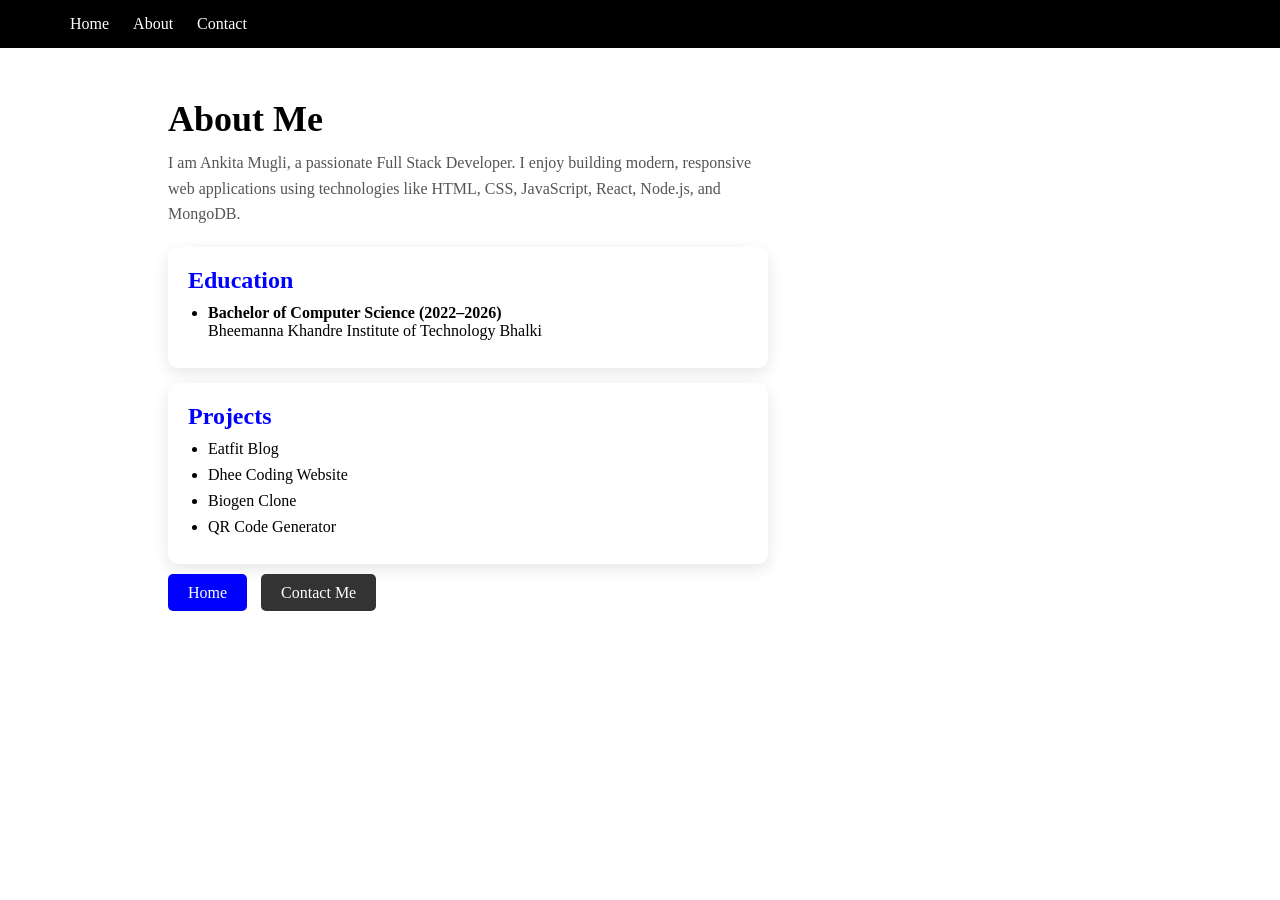
<file: index2.html>
<!DOCTYPE html>
<html lang="en">

<head>
    <meta charset="UTF-8">
    <meta name="viewport" content="width=device-width, initial-scale=1.0">
    <title>About Me</title>


    <link href="https://fonts.googleapis.com/css2?family=Poppins:wght@300;500;700&display=swap" rel="stylesheet">

    <link rel="stylesheet" href="index2.css">
</head>

<body>
 <div class="nav">
       <div class="nav-links">
            <a href="home1.html">Home</a>
            <a href="about.html">About</a>
            <a href="contact.html">Contact</a>
        </div>
    </div>


    <div class="about">
         <div class="about-container">
            <div class="content">

                <h1>About Me</h1>

                <p>
                    I am Ankita Mugli, a passionate Full Stack Developer.
                    I enjoy building modern, responsive web applications using
                    technologies like HTML, CSS, JavaScript, React, Node.js, and MongoDB.
                </p>


                <div class="card">
                    <h2>Education</h2>
                    <ul>
                        <li>
                            <b>Bachelor of Computer Science (2022–2026)</b><br>
                            Bheemanna Khandre Institute of Technology Bhalki
                        </li>
                    </ul>
                </div>


                <div class="card">
                    <h2>Projects</h2>
                    <ul>
                        <li>Eatfit Blog</li>
                        <li>Dhee Coding Website</li>
                        <li>Biogen Clone</li>
                        <li>QR Code Generator</li>
                    </ul>
                </div>


                <div class="buttons">
                    <a href="home1.html" class="btn">Home</a>
                    <a href="contact.html" class="btn secondary">Contact Me</a>
                </div>

            </div>

        </div>

    </div>

</body>

</html>
</file>
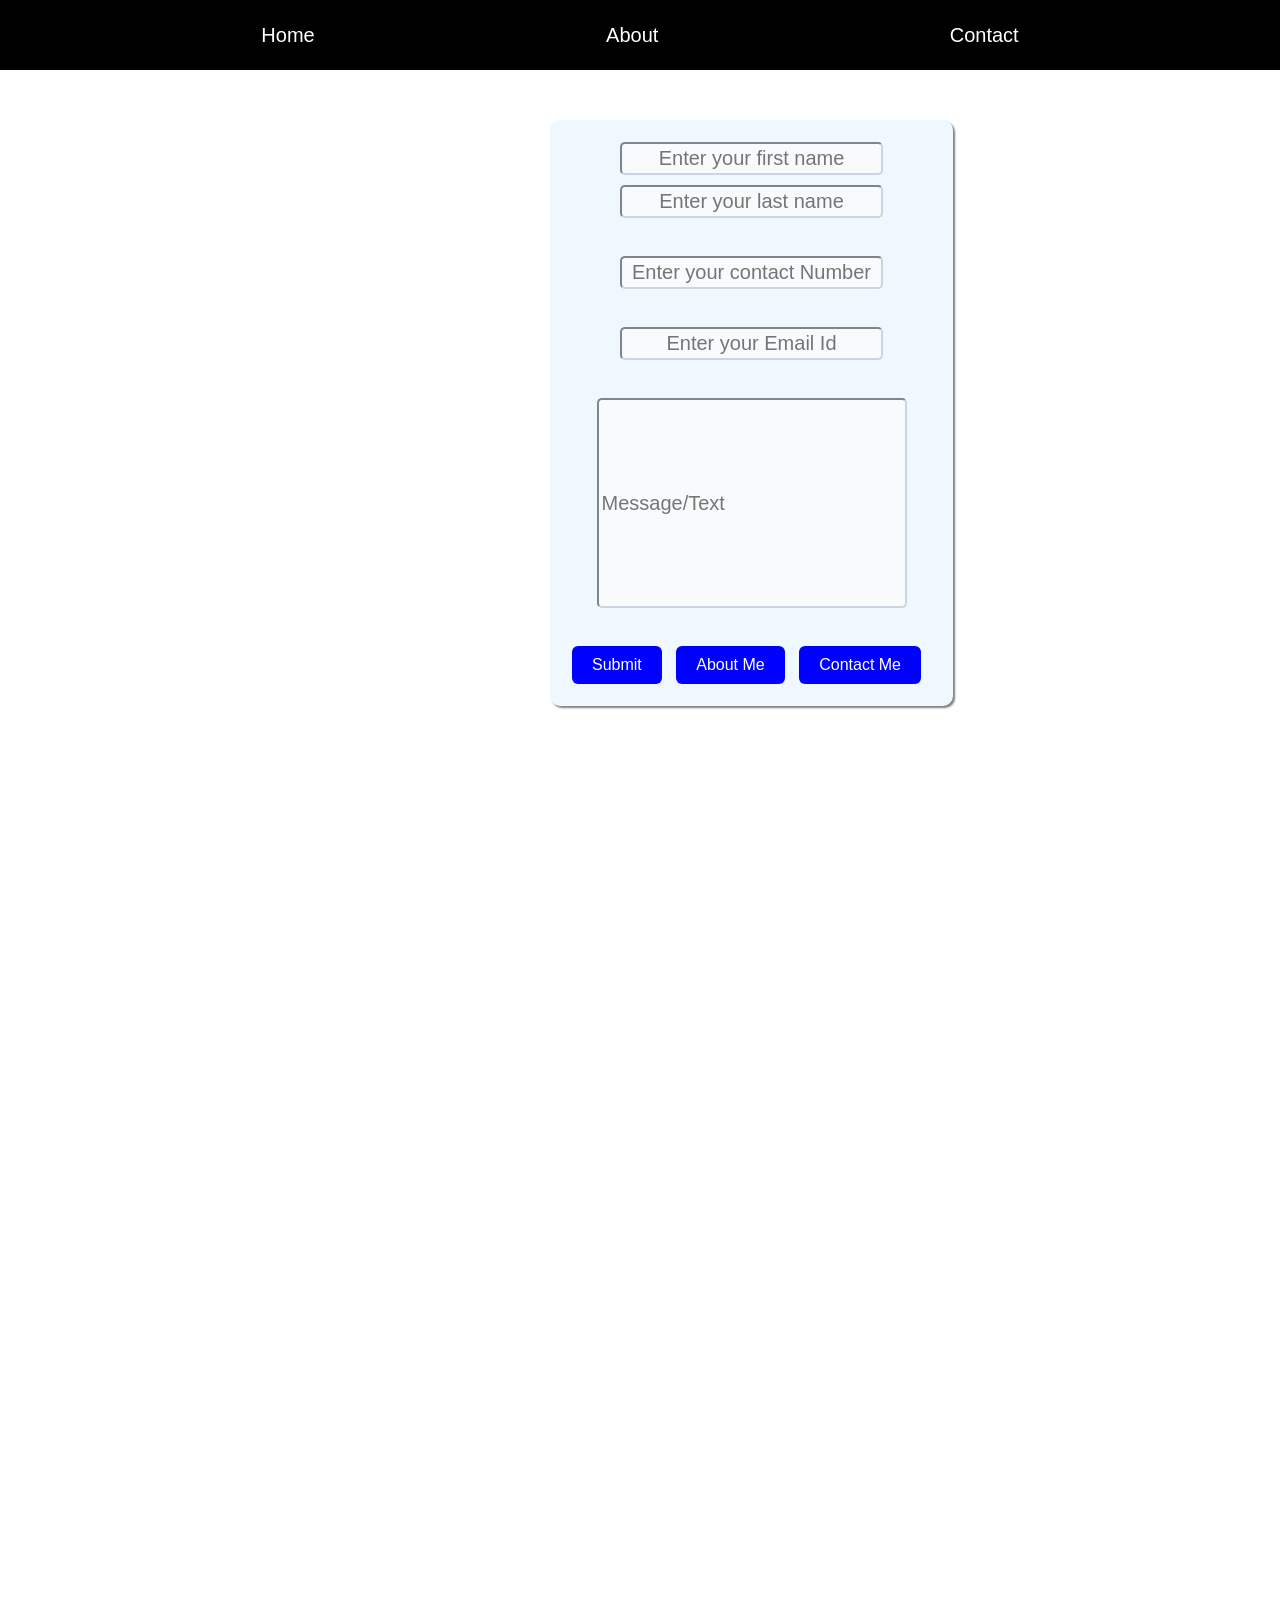
<file: assignment1/contact.html>
<!DOCTYPE html>
<html lang="en">
<head>
    <meta charset="UTF-8">
    <meta name="viewport" content="width=device-width, initial-scale=1.0">
    <title>Document</title>
    <link rel="stylesheet" href="contact.css">
</head>
<body>
    <div class="container1">
     <div class="nav">
             <a href="home.html">Home</a>
            <a href="about.html">About</a>
            <a href="contact.html">Contact</a>
        </div>
    <div class="container">
       
        <div class="inp">
    <input type="text" name="" id="" placeholder="Enter your first name">
    <input type="text" name="" id="" placeholder="Enter your last name"> <br>
    <input type="text" name="" id="" placeholder="Enter your contact Number"> <br>
    <input type="text" name="" id="" placeholder="Enter your Email Id"> <br>
    <input type="text" name="" id="msg" placeholder="Message/Text"> <br>
   <div class="buttons">
          <a href="submit.html" class="btn">Submit</a>
          <a href="about.html" class="btn">About Me</a>
          <a href="contact.html" class="btn">Contact Me</a>
        </div>
    </div>
    <div class="cards">
    </div>
    </div>
    </div>
</body>
</html>
</file>
<file: index2.css>
* {
  margin: 0;
  padding: 0;
}

body {
  font-family: Cambria, Cochin, Georgia, Times, 'Times New Roman', serif;
  background: white;
}

.nav {
  display: flex;
  justify-content: space-between;
  align-items: center;
  background: black;
  padding: 15px 50px;
}

.logo {
  color: white;
}

.nav-links a {
  color: white;
  text-decoration: none;
  margin-left: 20px;
  transition: 0.3s;
}

.nav-links a:hover {
  color: #00bcd4;
}

.about {
  display: flex;
  justify-content: center;
  align-items: center;
  padding: 50px;
}

.about-container {
  display: flex;
  gap: 40px;
  width: 80%;
  align-items: center;
}

.image img {
  width: 280px;
  border-radius: 20px;
  box-shadow: 0 10px 25px rgba(0, 0, 0, 0.2);
}

.content {
  max-width: 600px;
}

.content h1 {
  font-size: 36px;
  margin-bottom: 10px;
}

.content p {
  color: #555;
  margin-bottom: 20px;
  line-height: 1.6;
}

.card {
  background: white;
  padding: 20px;
  margin-bottom: 15px;
  border-radius: 10px;
  box-shadow: 0 5px 15px rgba(0, 0, 0, 0.1);
}

.card h2 {
  color: blue;
  margin-bottom: 10px;
}

.card ul {
  padding-left: 20px;
}

.card li {
  margin-bottom: 8px;
}

.buttons {
  margin-top: 20px;
}

.btn {
  padding: 10px 20px;
  background: blue;
  color: white;
  text-decoration: none;
  border-radius: 5px;
  margin-right: 10px;
  transition: 0.3s;
}

.btn:hover {
  background: #0056b3;
}

.secondary {
  background: #333;
}

.secondary:hover {
  background: black;
}
</file>
<file: assignment1/contact.css>
* {
  padding: 0%;
  margin: 0%;
}

body {
  font-family: "Poppins", sans-serif;
  /* background: #f1f5f9; */
}
.container1{
height: 200vh;

 .nav{
        background-color: black;
        height: 70px;
        display: flex;
        gap: 30px;
        align-items: center;
        justify-content: space-evenly;
        position: sticky;
        top: 0;
        a{
            font-size: 20px;
            text-decoration: none;
            text-transform: capitalize;
            color: white;
        }
    }
.container {
  display: flex;
  border: 2px solid black;
  border: 2px #d2f0f5;
  border-radius: 15px;
  /* background-color: white; */
  margin-left: 550px;
  margin-top: 50px;
  flex-direction: column;
  gap: 20px;
  align-items: center;
  justify-content: center;
  width: fit-content;
  .inp {
    border: 2px solid aliceblue;
    box-shadow: 2px 2px 2px grey;
    border-radius: 10px;
    background-color: aliceblue;
    display: flex;
    flex-direction: column;
    align-items: center;
    padding: 20px;

    gap: 10px;
    input {
      border-radius: 5px;
      background-color: #f8fafc;
      border-color: #cbd5e1;
      color: black;
      text-align: center;
      font-size: 20px;
      padding: 3px;
    }
    #msg{
        width: 300px;
        height: 200px;
        text-align: left;
        text-align: top;
    }
    .btn {
      display: inline-block;
      padding: 10px 20px;
      background: blue;
      color: white;
      text-decoration: none;
      margin-right: 10px;
      border-radius: 6px;
    }
  }
}
}
</file>
